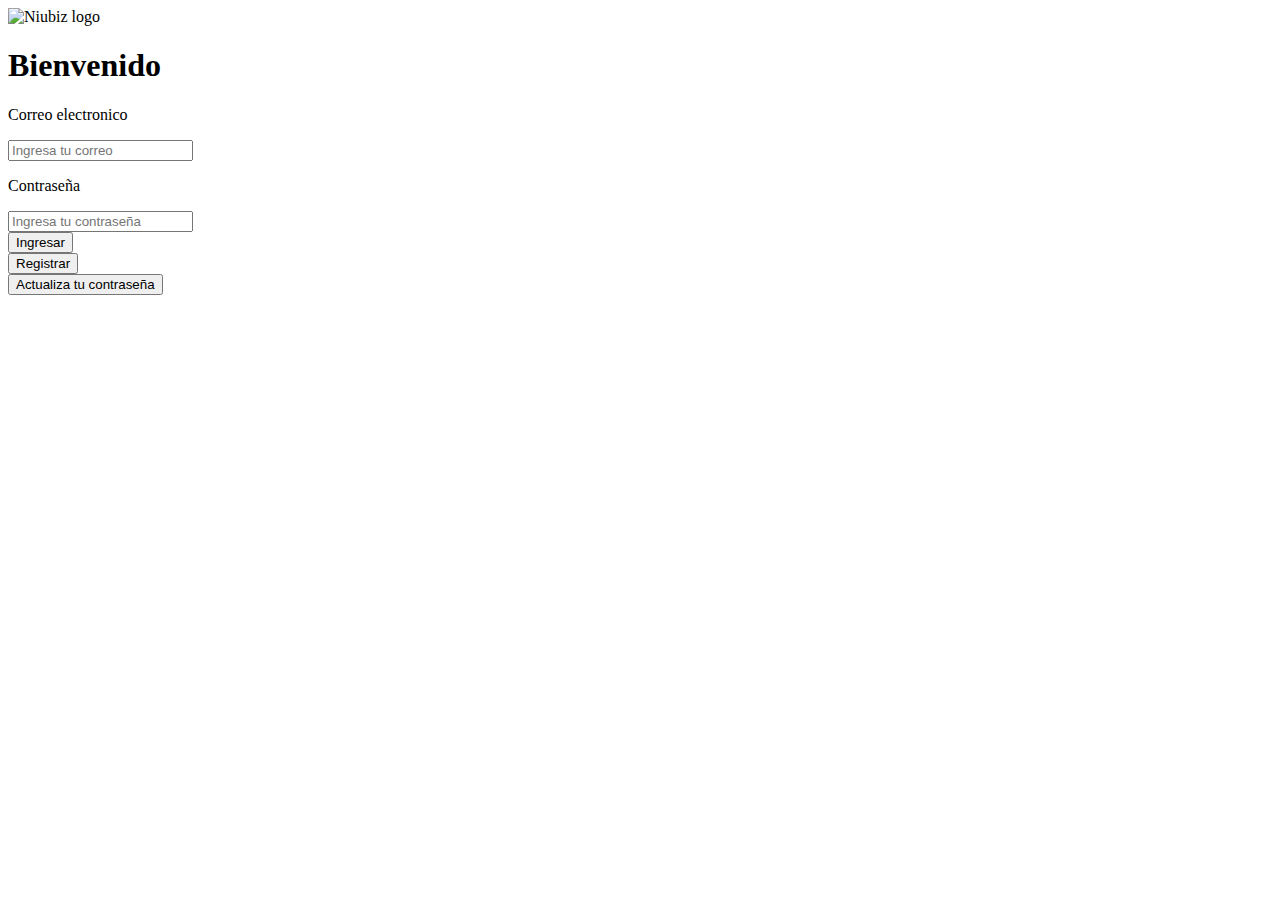
<file: src/main/resources/templates/Inicio.html>
<!DOCTYPE html>
<html lang="en">
    <head>
        <meta charset="utf-8">
        <meta name="viewport" content="width=device-width, initial-scale=1">
        <title>Pagina de inicio</title>
        <!--JQUERY-->
        <script src="https://ajax.googleapis.com/ajax/libs/jquery/3.3.1/jquery.min.js"></script>
        <!-- Bootstrap CSS -->
        <link href="https://cdn.jsdelivr.net/npm/bootstrap@5.0.2/dist/css/bootstrap.min.css" rel="stylesheet" integrity="sha384-EVSTQN3/azprG1Anm3QDgpJLIm9Nao0Yz1ztcQTwFspd3yD65VohhpuuCOmLASjC" crossorigin="anonymous">
    </head>
    <body>
        <div class="text-center">
            <img th:src="@{/img/descarga.png}" class="img-fluid" alt="Niubiz logo">
        </div>
        <h1 class="text-center">Bienvenido</h1>
        <div class="container-sm border" style="width:30%">
            <div class="row">
                <p>Correo electronico</p>
            </div>
            <div class="row">
                <div class="mb-3">
                  <input type="text" class="form-control" name="correo_input" id="corrinput" placeholder="Ingresa tu correo" required>
                </div>
            </div>
            <div class="row">
                <p>Contraseña</p>
            </div>
            <div class="row">
                <div class="mb-3">
                  <input type="password" class="form-control" name="pass_input" id="continput" placeholder="Ingresa tu contraseña" required>
                </div>
            </div>
            <div class="row">
                <div class="col">
                    <div class="text-center">
                        <button type="button" class="btn btn-dark" onclick="BtnIngresar()">Ingresar</button>
                    </div>
                </div>
                <div class="col">
                    <div class="text-center">
                        <button type="button" class="btn btn-dark">Registrar</button>
                    </div>
                </div>
            </div>
            <div class="row">
                <button type="button" class="btn btn-link" onclick="BtnActualizar()">Actualiza tu contraseña</button>
            </div>
        </div>
        <!-- Bootstrap JS Bundle with Popper -->
        <script src="https://cdn.jsdelivr.net/npm/bootstrap@5.0.2/dist/js/bootstrap.bundle.min.js" integrity="sha384-MrcW6ZMFYlzcLA8Nl+NtUVF0sA7MsXsP1UyJoMp4YLEuNSfAP+JcXn/tWtIaxVXM" crossorigin="anonymous"></script>
        <script th:src="@{/Script/Inicio.js}"></script>
    </body>
</html>
</file>
